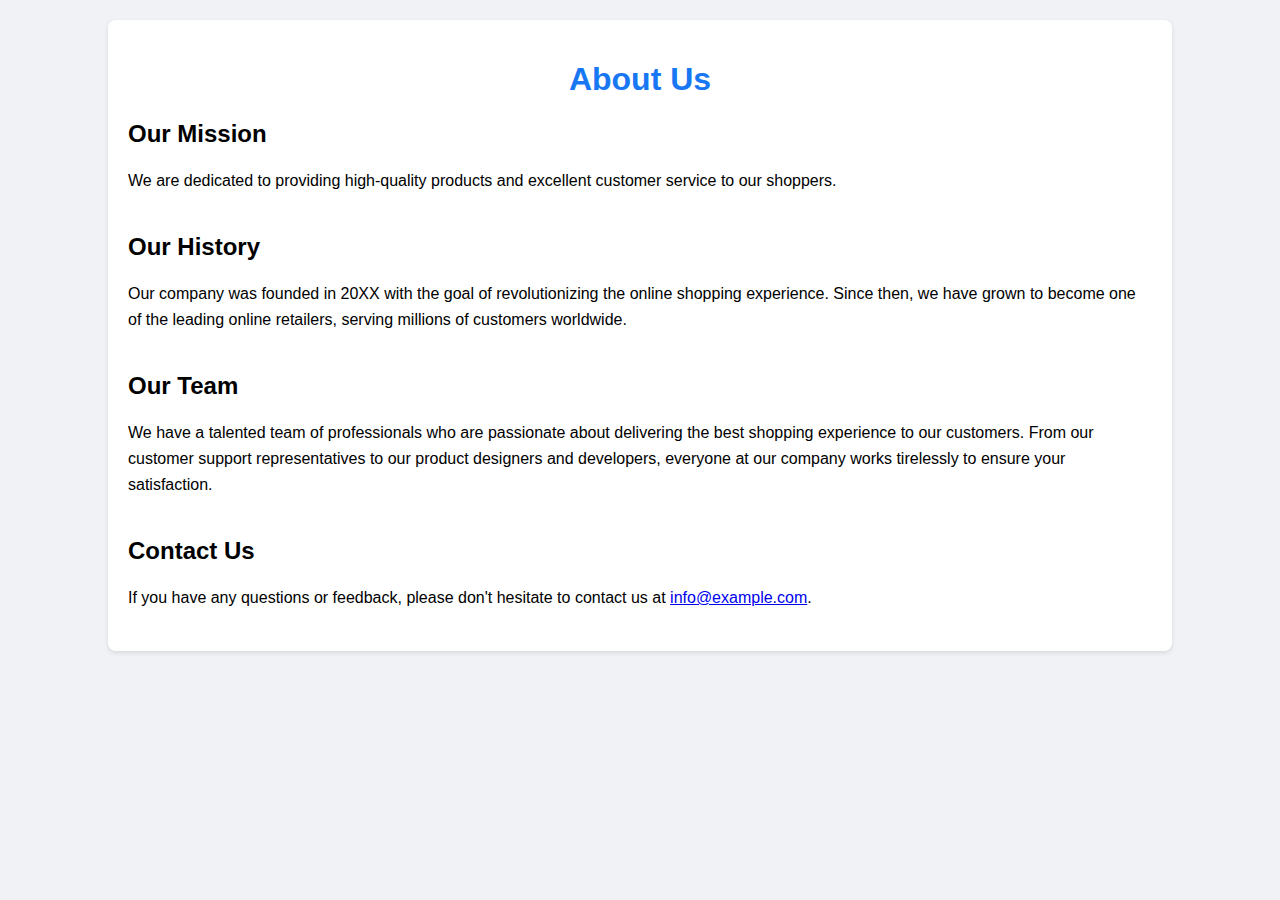
<file: about.html>
<!DOCTYPE html>
<html lang="en">

<head>
    <meta charset="UTF-8">
    <meta name="viewport" content="width=device-width, initial-scale=1.0">
    <title>AboutPage</title>
    <link rel="stylesheet" href="about.css">
</head>

<body>
    <div class="main">
        <div class="part-1">
            <div class="container">
                <h1>About Us</h1>
                <div class="section">
                    <h2>Our Mission</h2>
                    <p>We are dedicated to providing high-quality products and excellent customer service to our shoppers.</p>
                </div>
                <div class="section">
                    <h2>Our History</h2>
                    <p>Our company was founded in 20XX with the goal of revolutionizing the online shopping experience. Since
                        then, we have grown to become one of the leading online retailers, serving millions of customers
                        worldwide.</p>
                </div>
                <div class="section">
                    <h2>Our Team</h2>
                    <p>We have a talented team of professionals who are passionate about delivering the best shopping experience
                        to our customers. From our customer support representatives to our product designers and developers,
                        everyone at our company works tirelessly to ensure your satisfaction.</p>
                </div>
                <div class="section">
                    <h2>Contact Us</h2>
                    <p>If you have any questions or feedback, please don't hesitate to contact us at <a
                            href="mailto:info@example.com">info@example.com</a>.</p>
                </div>
            </div>
            <div class="container-1">
                
            </div>
        </div>

    </div>
</body>

</html>
</file>
<file: about.css>
html,
body {
    font-family: Arial, sans-serif;
    margin: 0;
    padding: 0;
    background-color: #f0f2f5;
}
.main{
    width: 100vw;
    height: 100vh;
    overflow-x: hidden;
}
.part-1{
    width: 100vw;
    min-height: 100vh;
}
.container {
    width: 80%;
    margin: 20px auto;
    padding: 20px;
    background-color: #fff;
    border-radius: 8px;
    box-shadow: 0 2px 5px rgba(0, 0, 0, 0.1);
}

h1 {
    text-align: center;
    color: #1877f2;
}

p {
    line-height: 1.6;
    margin-bottom: 20px;
}

.section {
    margin-bottom: 40px;
}

.section:last-child {
    margin-bottom: 0;
}
</file>
